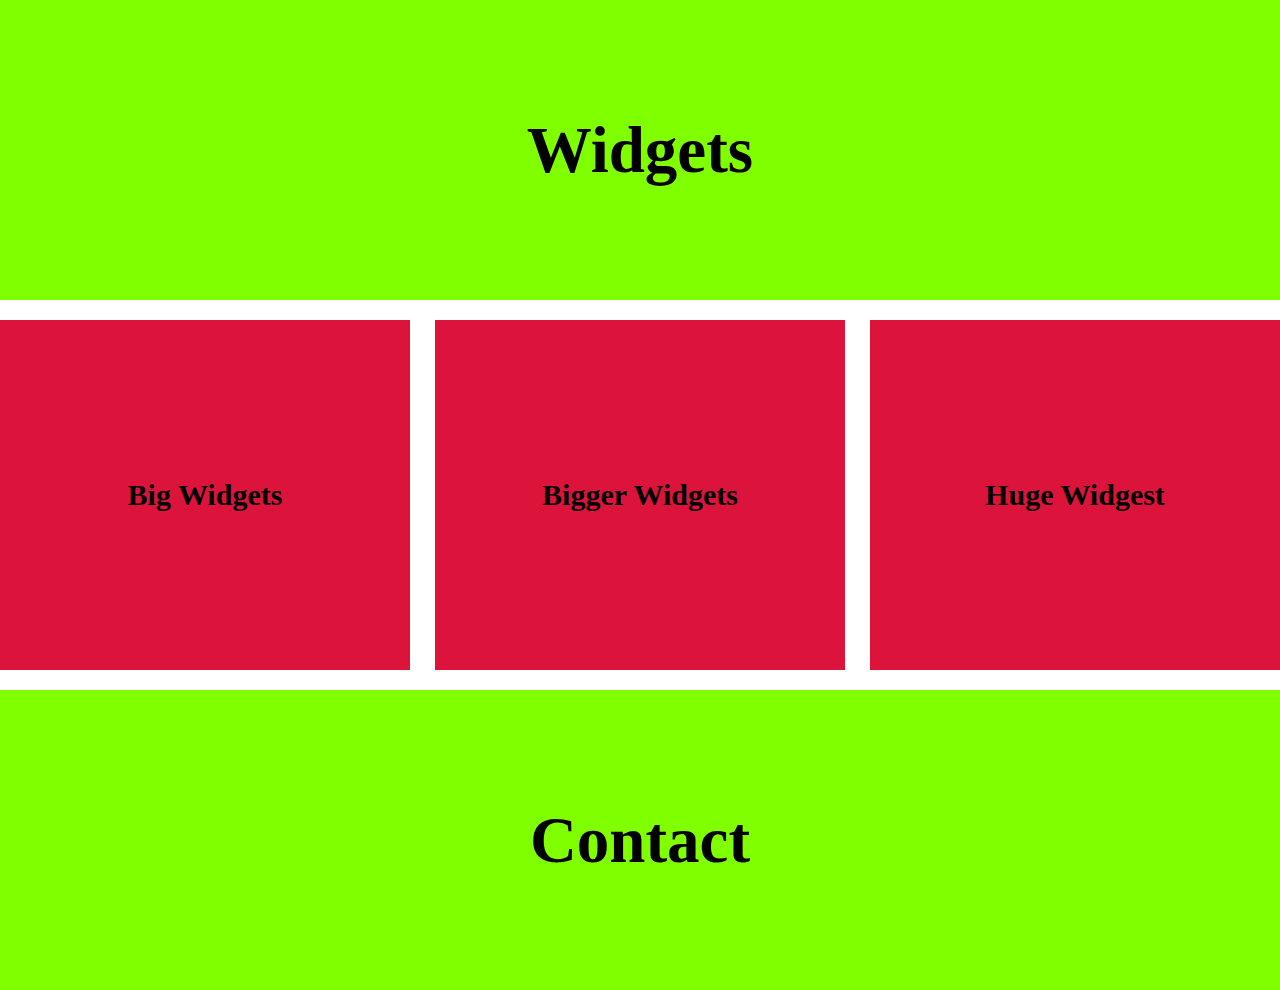
<file: Homework 2/Homework 2.html>
<!doctype html>
<html lang="en">
<head>
    <meta charset="UTF-8">
    <meta name="viewport"
          content="width=device-width, user-scalable=no, initial-scale=1.0, maximum-scale=1.0, minimum-scale=1.0">
    <meta http-equiv="X-UA-Compatible" content="ie=edge">
    <title>Blocks</title>
  <link rel="stylesheet" href="Homework%202.css">

</head>
<body>
<div class="oneblock">Widgets</div>

<div class="block">
<div class="miniblock">Big Widgets</div>
<div class="miniblock">Bigger Widgets</div>
<div class="miniblock">Huge Widgest</div>
</div>

<div class="twoblock">Contact</div>

</body>
</html>
</file>
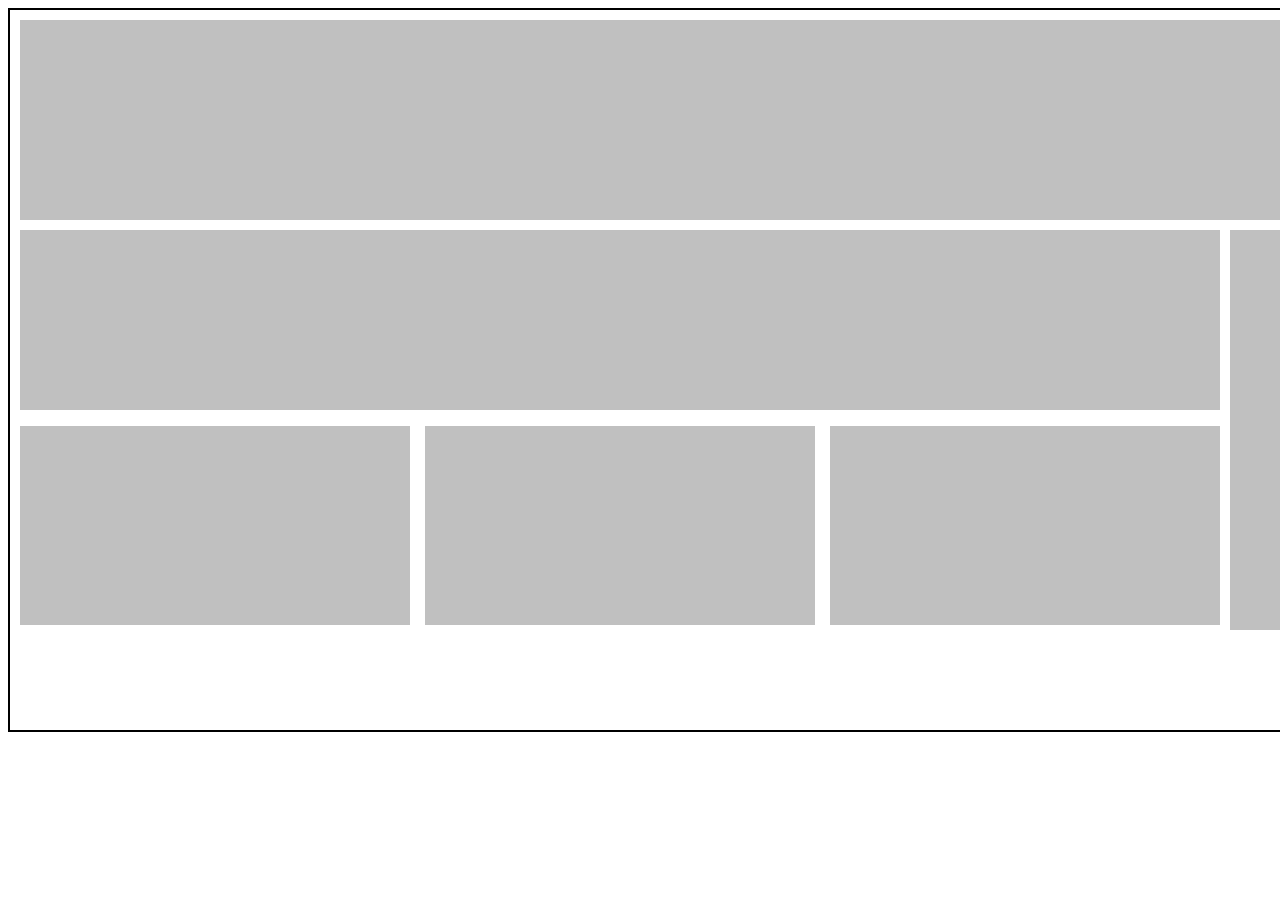
<file: Homework 4/dz1.html>
<!doctype html>
<html lang="en">
<head>
    <meta charset="UTF-8">
    <meta name="viewport"
          content="width=device-width, user-scalable=no, initial-scale=1.0, maximum-scale=1.0, minimum-scale=1.0">
    <meta http-equiv="X-UA-Compatible" content="ie=edge">
    <title>Document</title>
    <link rel="stylesheet" href="dz1.css">
</head>
<body>
<div class="container">
    <div class="big-block">
        <div class="block1"></div>
        <div class="miniblock">
            <div class="leftblock">
                <div class="topblock"></div>
                <div class="botomblock">
                    <div class="blok1"></div>
                    <div class="blok2"></div>
                    <div class="blok3"></div>
                </div>
            </div>
            <div class="rightblock"></div>
        </div>
    </div>



</body>
</html>
</file>
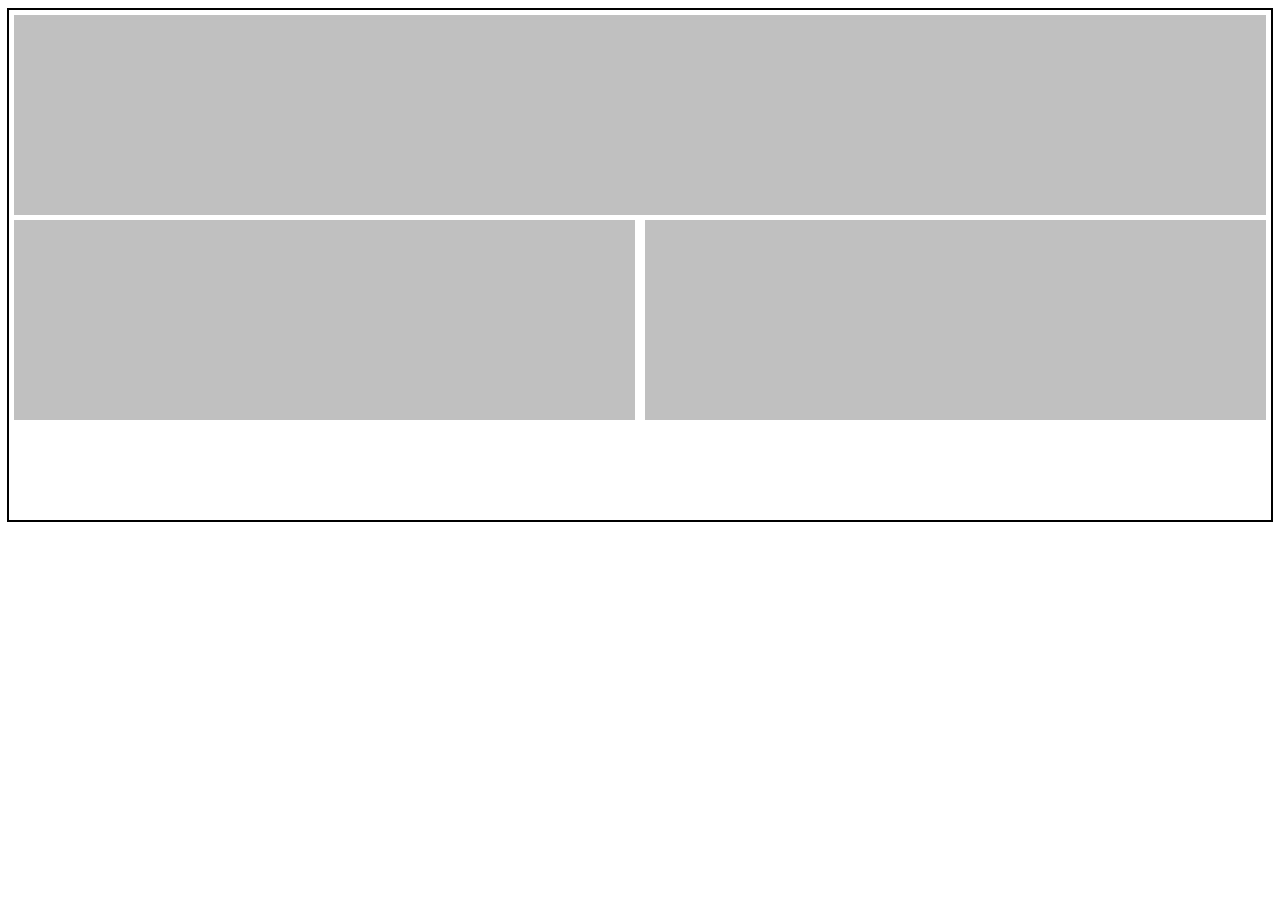
<file: Homework 4/Homework 4.html>
<!doctype html>
<html lang="en">
<head>
    <meta charset="UTF-8">
    <meta name="viewport"
          content="width=device-width, user-scalable=no, initial-scale=1.0, maximum-scale=1.0, minimum-scale=1.0">
    <meta http-equiv="X-UA-Compatible" content="ie=edge">
    <title>Document</title>
    <link rel="stylesheet" href="Homework%204.css">

</head>
<body>
<div class="container">
<div class="block">
    <div class="block1"></div>
    <div class="blo">
        <div class="block2"></div>
        <div class="block3"></div>
    </div>
</div>
</div>








</body>
</html>
</file>
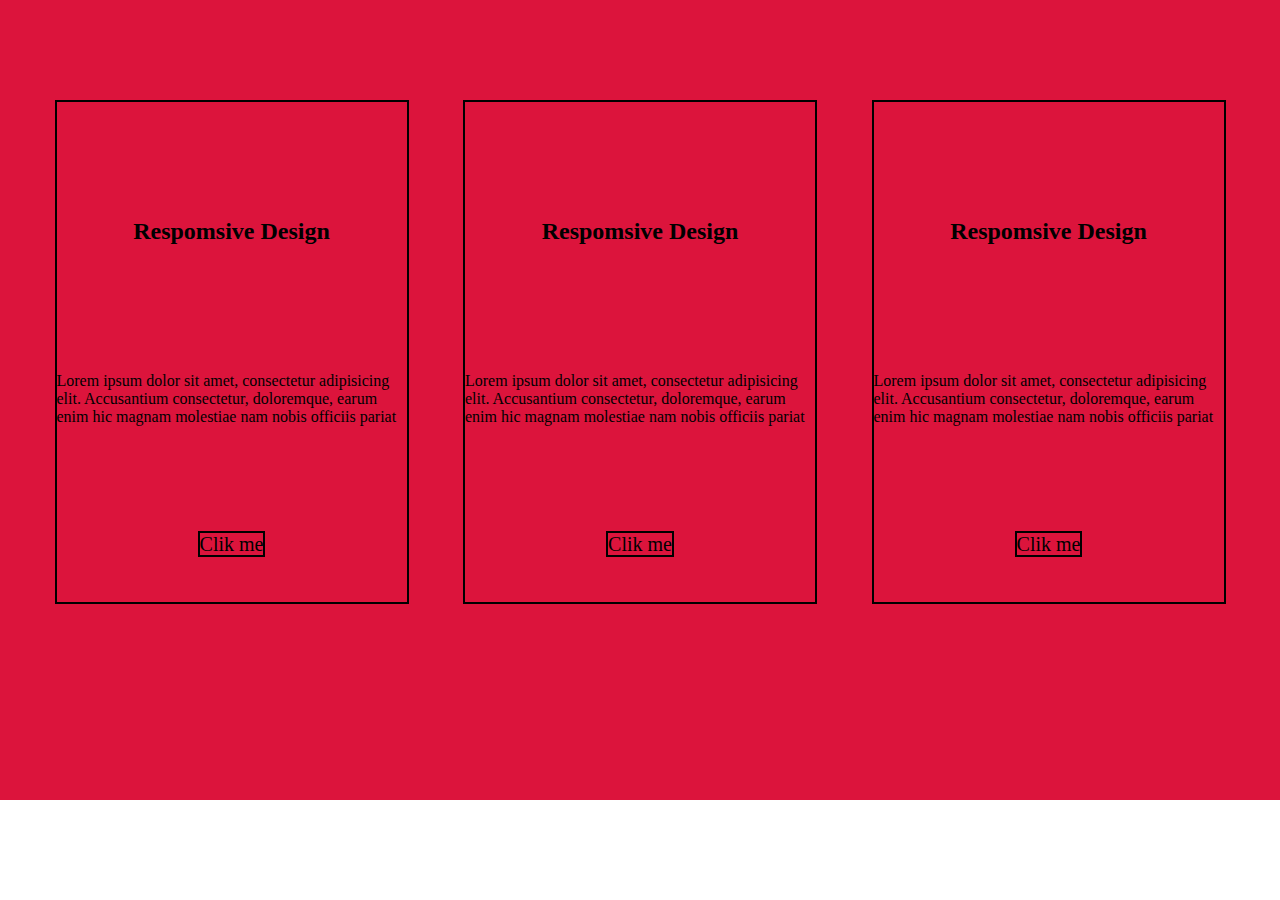
<file: Homework 2/Blocks/Blocks.html>
<!doctype html>
<html lang="en">
<head>
    <meta charset="UTF-8">
    <meta name="viewport"
          content="width=device-width, user-scalable=no, initial-scale=1.0, maximum-scale=1.0, minimum-scale=1.0">
    <meta http-equiv="X-UA-Compatible" content="ie=edge">
    <title>Document</title>
    <link rel="stylesheet" href="block.css">
</head>
<body>
<div class="project">
    <div class="cards">
        <div class="card">
            <h2>Respomsive Design</h2>
            <p>Lorem ipsum dolor sit amet, consectetur adipisicing elit. Accusantium consectetur, doloremque, earum enim
                hic
                magnam molestiae nam nobis officiis pariat</p>
            <div><a href="">Clik me</a></div>
        </div>
    </div>
<div class="cards">
    <div class="card">
        <h2>Respomsive Design</h2>
        <p>Lorem ipsum dolor sit amet, consectetur adipisicing elit. Accusantium consectetur, doloremque, earum enim hic
            magnam molestiae nam nobis officiis pariat</p>
        <div><a href="">Clik me</a></div>
    </div>
</div>
<div class="cards">
    <div class="card">
        <h2>Respomsive Design</h2>
        <p>Lorem ipsum dolor sit amet, consectetur adipisicing elit. Accusantium consectetur, doloremque, earum enim hic
            magnam molestiae nam nobis officiis pariat</p>
        <div><a href="">Clik me</a></div>
    </div>
</div>




</div>


</body>
</html>
</file>
<file: Homework 4/dz1.css>
.container {

}
.big-block {
    background: white;
    width: 100%;
    height: 700px;
    border: 2px solid black;
    padding: 10px;
}
.block1 {
    background: silver;
    width: 100%;
    height: 200px;
}
.miniblock {
    display: flex;
}
.leftblock {
    background: white;
    width: 1600px;
    height: 400px;
}
.rightblock {
    background: silver;
    width: 600px;
    height: 400px;
    margin-left: 10px;
    margin-top: 10px;
}
.topblock {
    background: silver;
    width: 1200px;
    height: 180px;
    margin-top: 10px;
}
.botomblock {
    background: white;
    width: 1200px;
    height: 220px;
    display: flex;
    align-items: center;
    margin-top: 5px;

}
.blok1 {
    background: silver;
    width: 400px;
    height: 199px;

}
.blok2 {
    background: silver;
    width: 400px;
    height: 199px;
    margin-left: 15px;

}
.blok3 {
    background: silver;
    width: 400px;
    height: 199px;
    margin-left: 15px;
}



@media screen and (min-width: 0) and (max-width: 700px) {
    .big-block {
        width: 550px;
        height: 1170px;
    }
    .block1 {
        width: 550px;
        height: 150px;
    }
    .miniblock {
        display: block;
    }
    .rightblock {
        width: 550px;
        height: 150px;
        margin-left: 0;
    }
    .topblock {
        width: 550px;

    }
    .leftblock {
        width: 550px;
    }
    .botomblock {
        width: 550px;
    }
}
</file>
<file: Homework 2/Blocks/block.css>
body {
    margin: 0;
    padding: 0;
    box-sizing: border-box;
}
.project {
    background: crimson;
    width: 100%;
    height: 800px;
    display: flex;
    justify-content: space-evenly;

}
.cards {
    width: 350px;
    height: 500px;
    border: 2px solid black;
    margin-top: 100px;
    display: flex;
    align-items: flex-end;


}
.card {
    width: 100%;
    height: 90%;

    display: flex;
    flex-direction: column;
    justify-content: space-around;
    align-items: center;

}
h {
    text-align: center;

}
a {
    text-decoration: none;
    color: black;
    font-size: 20px;
    border: 2px solid black;

}
</file>
